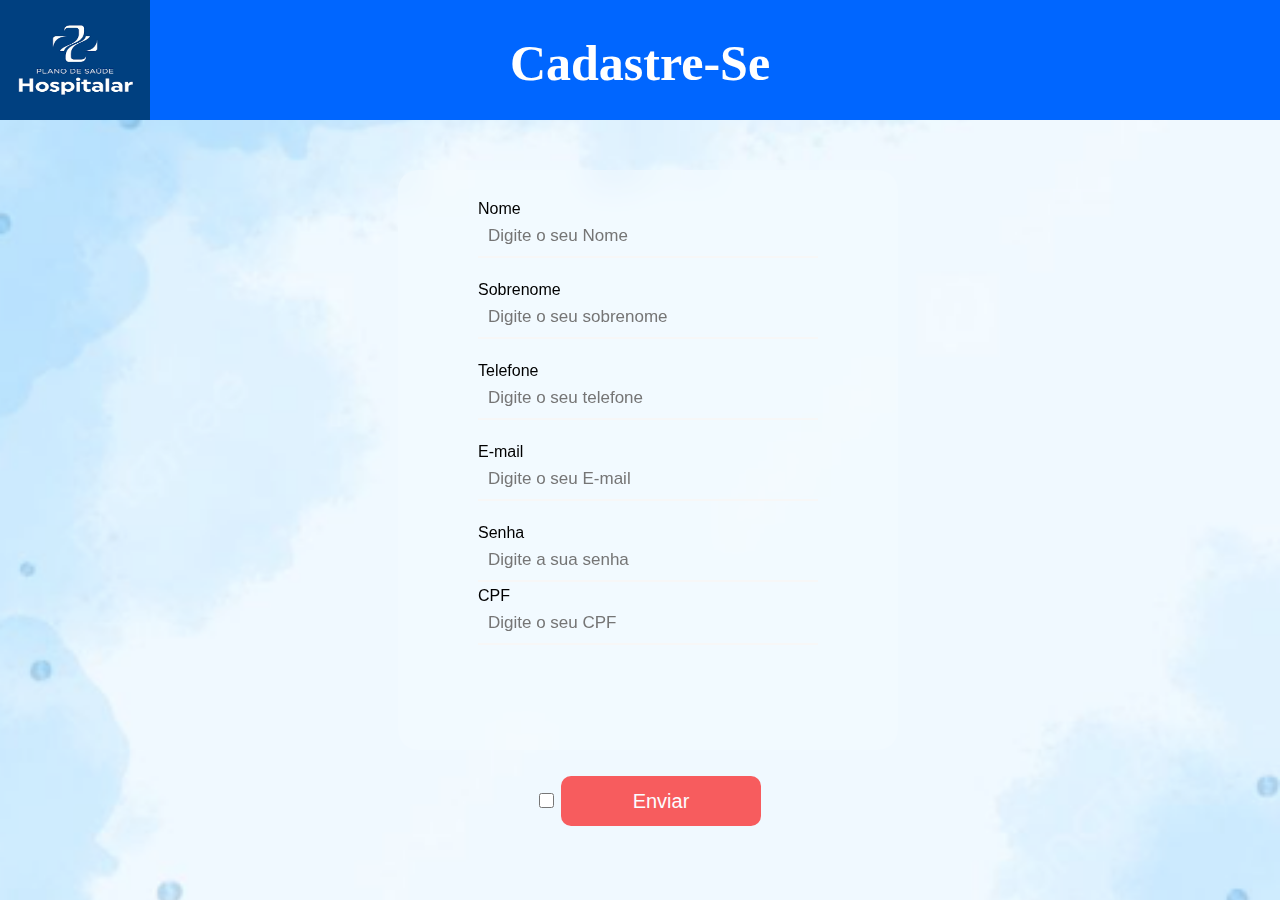
<file: page2.html>
<!DOCTYPE html>
<html lang="en">
<head>
    <meta charset="UTF-8">
    <meta http-equiv="X-UA-Compatible" content="IE=edge">
    <meta name="viewport" content="width=device-width, initial-scale=1.0">
    <title>Cadastro</title>
    <link rel="stylesheet" href="CSS1/page2.css">
</head>
<body>
    <div class="header"> 
        
        <img src="img/images.png" alt="" class="Logo2" onclick="location.href ='index.html'">
        <h1 class="titulo">Cadastre-Se</h1>
    </div>
    
    <div class="cadastro">
    <div class="borda">
        <form>
            <label class="legenda">Nome</label>
            <br>
            <input class="valor" type="text" placeholder="Digite o seu Nome" required>
            <br><br>
            <label class="legenda2">Sobrenome</label>
            <br>
            <input class="valor2" type="text" placeholder="Digite o seu sobrenome" required>
            <br><br>
            <label class="legenda3">Telefone</label>
            <br>
            <input class="valor3" type="number" placeholder="Digite o seu telefone" required>
            <br><br>
            <label class="legenda">E-mail</label>
            <br>
            <input class="valor" type="text" placeholder="Digite o seu E-mail" required>
            <br><br>
            <label class="legenda4">Senha</label>
            <br>
            <input class="valor4" type="password" placeholder="Digite a sua senha" required>
            <br>
            <label class="legenda2">CPF</label>
            <br>
            <input class="valor2" type="text" placeholder="Digite o seu CPF" required>
            <br><br>
            <br><br>
            <br><br>
            <br><br>
            <input class="valor5" type="checkbox">
            <button class="Botao">Enviar</button>
            
        </form>

    </div>
</div>
  <div>
    <img src="img/saudeAnima.svg" alt="Animacao" class="animacao">
  </div>
</body>
</html>
</file>
<file: CSS1/page2.css>
body{
    background-image: url(../img/Captura\ de\ tela\ 2024-04-18\ 160440.png);
    background-repeat: no-repeat;
    background-size: cover;
}

.cadastro {
    display: flex;
    text-align: center;
    justify-content: center;
    position: absolute;
    top: 70px;
    width: 100%;
}

.header {
    position: absolute;
    top: 0;
    left: 0;
    width: 100%;
    height: 120px;
    background-color: rgb(0, 102, 255);
  
}

.borda {
    border: none;
    background-color: rgba(255, 255, 255, 0.144);
    backdrop-filter: blur(15px);
    border-radius: 20px;
    width: 500px;
    height: 550px;
    margin-top: 100px;
    padding-top: 30px;
}

.titulo {
    color: white;
    font-family: Georgia, 'Times New Roman', Times, serif;
    text-align: center;
    font-size: 50px;
    
}

.Logo2 {
    height: 120px;
    width: 150px;
    position: absolute;
    top: 0;
    left: 0;
}

.legenda {
    display: flex;
    margin-left: 80px;
    margin-bottom: -20px;
    color:rgb(0, 0, 0) ;
    font-family: Arial, Helvetica, sans-serif;
    
}

.legenda2 {
    display: flex;
    margin-left: 80px;
    margin-bottom: -20px;
color: rgb(0, 0, 0);
font-family: Arial, Helvetica, sans-serif;
}

.legenda3 {
    display: flex;
    margin-left: 80px;
    margin-bottom: -20px;
    color: rgb(0, 0, 0);
    font-family: Arial, Helvetica, sans-serif;
}

.legenda4 {
    display: flex;
    margin-left: 80px;
    margin-bottom: -20px;
    color: rgb(0, 0, 0);
     font-family: Arial, Helvetica, sans-serif;
}

.valor,
.valor2,
.valor3,
.valor4 {
    margin-bottom: 5px;
    background-color:rgba(255, 255, 255, 0);
    height: 20px;
    width: 320px;
    color: rgb(26, 26, 26);
    font-size: 17px;
    border: none;
    font-family: Arial, Helvetica, sans-serif;
    font-weight: 1000px;
    padding: 10px;
    border-bottom: 2px solid rgb(247, 247, 247);
    outline: none;
}

.valor5{
    height: 15px;
    width: 15px;
}

.Botao {
    background-color:rgb(250, 26, 26);
    height: 50px;
    width: 200px;
    color: white;
    font-size: 20px;
    font-family: Arial, Helvetica, sans-serif;
    border: 0;
    border-radius: 10px;
    font-weight: 1000px;
    padding: 10px;
    opacity: 70%;
    transition: 0.4s;
}

.Botao:hover {
    background-color:rgb(238, 17, 17);
    height: 50px;
    width: 250px;
    color: rgb(255, 255, 255);
    font-size: 20px;
    font-family: Arial, Helvetica, sans-serif;
    border: 0;
    border-radius: 10px;
    font-weight: 1000px;
    opacity: 100%;
    padding: 10px;

}

.animacao {
    height: 400px;
    position: relative;
    margin-top: 350px;
    padding-left: 1400px;
 
}
</file>
